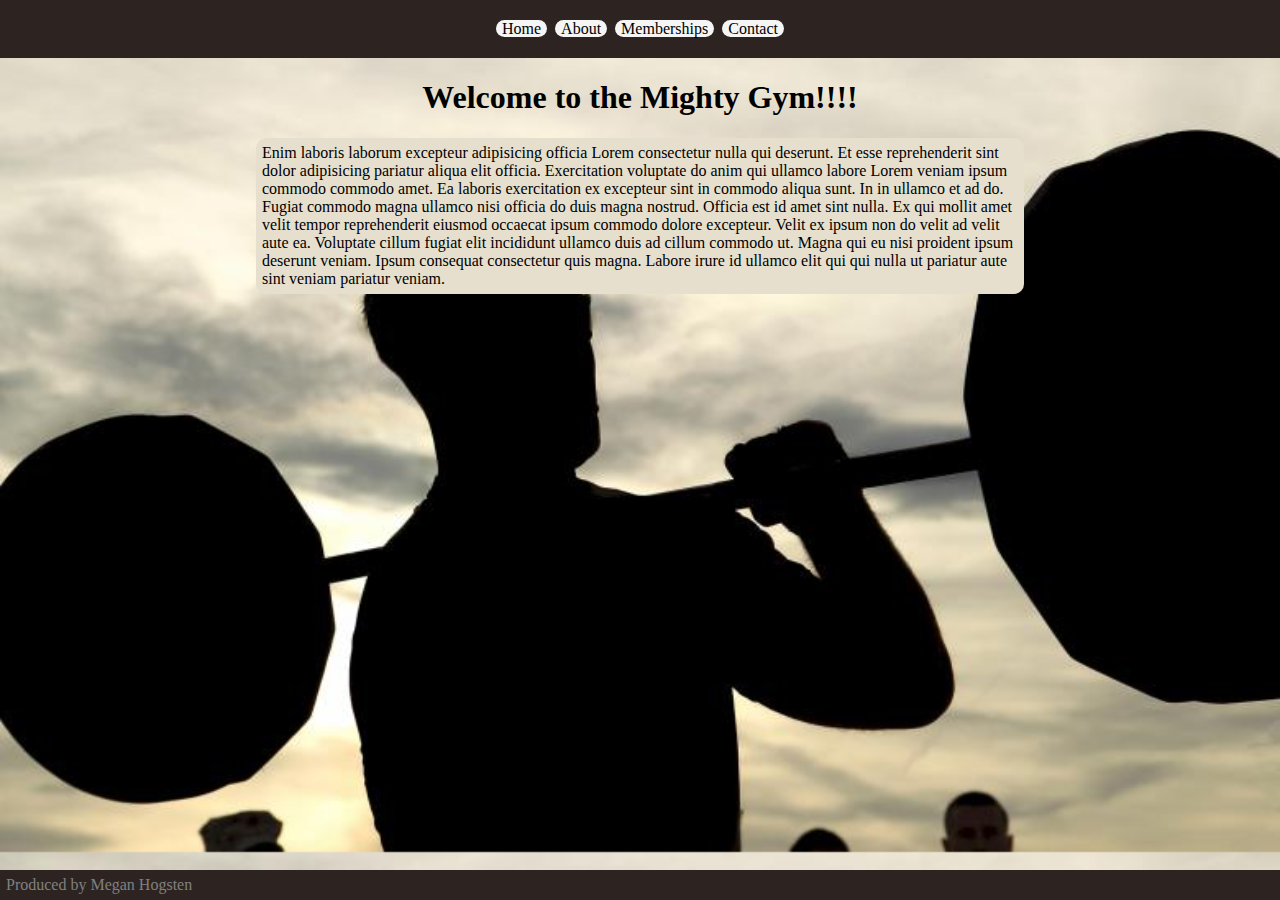
<file: index.html>
<html>
    <head>
        <link rel="stylesheet" href="index.css">
    </head>
    <header>
        <div class="mainHeaderGroup">
            <a href="">Home</a>
            <a href="./pages/About.html">About</a>
            <a href="./pages/Memberships.html">Memberships</a>
            <a href="./pages/Contact.html">Contact</a>
        </div>
    </header>
    <body  style="background-image: url('./images/manHolding.jpg'); background-size: contain;">

            
        <div class="mainBody">
            <h1>Welcome to the Mighty Gym!!!!</h1>
            <p class="padded-20 white-background border">Enim laboris laborum excepteur adipisicing officia Lorem consectetur nulla qui deserunt. Et esse reprehenderit sint dolor adipisicing pariatur aliqua elit officia. Exercitation voluptate do anim qui ullamco labore Lorem veniam ipsum commodo commodo amet. Ea laboris exercitation ex excepteur sint in commodo aliqua sunt. In in ullamco et ad do. Fugiat commodo magna ullamco nisi officia do duis magna nostrud.

                Officia est id amet sint nulla. Ex qui mollit amet velit tempor reprehenderit eiusmod occaecat ipsum commodo dolore excepteur. Velit ex ipsum non do velit ad velit aute ea. Voluptate cillum fugiat elit incididunt ullamco duis ad cillum commodo ut.

                Magna qui eu nisi proident ipsum deserunt veniam. Ipsum consequat consectetur quis magna. Labore irure id ullamco elit qui qui nulla ut pariatur aute sint veniam pariatur veniam.</p>
            </p>
        </div>

        <script src="index.js"></script>
    </body>
    <footer>Produced by Megan Hogsten</footer>

</html>
</file>
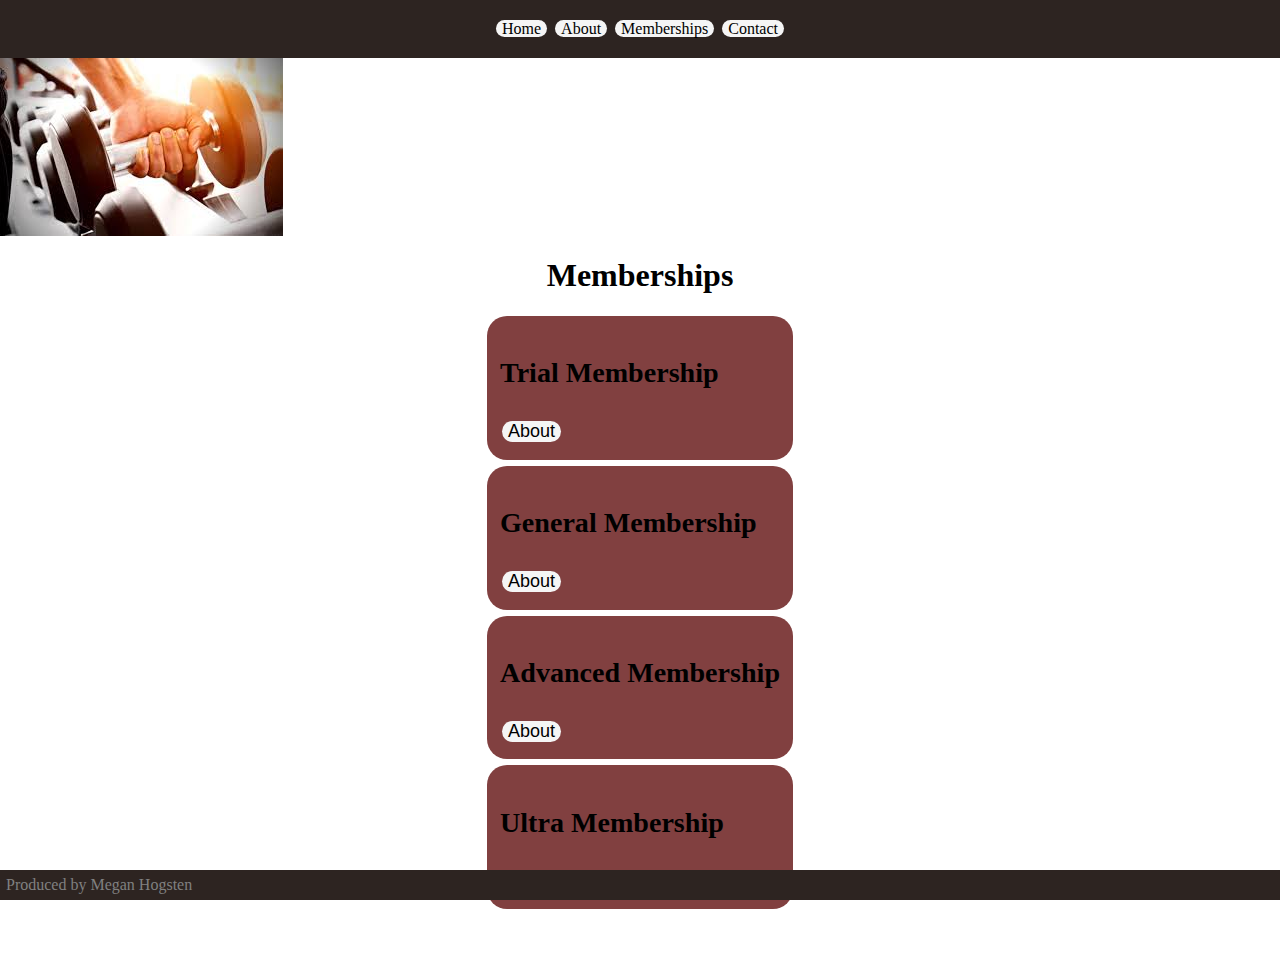
<file: pages/Memberships.html>
<html>
    <head>
        <link rel="stylesheet" href="../index.css">
        <link rel="stylesheet" href="../css/Membership.css">

    </head>
    <header>
        <div class="mainHeaderGroup">
            <a href="../index.html">Home</a>
            <a href="./About.html">About</a>
            <a href="./Memberships.html">Memberships</a>
            <a href="./Contact.html">Contact</a>
        </div>
    </header>
    <body>
        
                <img src="../images/gripWeigth.jpg"/>

            
        <div class="mainBody" style="    margin-bottom: 50px;">
            <h1>Memberships</h1>
            
            <div class="membershipCard">
                <h3>Trial Membership</h3>
                <div id="hidden-1"></div>
                <button type="button" onclick="onMemberShipClick(1)">About</button>
            </div>
            <div class="membershipCard">
                <h3>General Membership</h3>
                <div id="hidden-2"></div>

                <button type="button"  onclick="onMemberShipClick(2)">About</button>
            </div>
            <div class="membershipCard">
                <h3>Advanced Membership</h3>
                <div id="hidden-3"></div>

                <button type="button"  onclick="onMemberShipClick(3)">About</button>
            </div>
            <div class="membershipCard">
                <h3>Ultra Membership</h3>
                <div id="hidden-4"></div>

                <button type="button"  onclick="onMemberShipClick(4)">About</button>
            </div>

        </div>
        <script src="../js/Membership.js"></script>

    </body>
    <footer>Produced by Megan Hogsten</footer>

</html>
</file>
<file: index.css>
header {
    background-color: #2d2421;
    position: sticky;
    top: 0px;
    left: 0px;
    padding: 20px;
}

header>div>a {
    background-color: whitesmoke;
    border: 1px;
    border-radius: 20px;
    border-width: 2px;
    margin: 6px;
    text-decoration: none;
    color: black;
    padding:0 6px;
    margin: 4px 2px;
}
.mainHeaderGroup {
    width: fit-content;
    margin: auto;
}

.mainBody {
    width: fit-content;
    margin: auto;
}

h1 {
    text-align: center;
}
.padded-20 {
    margin: 0 20%;
}

footer {
    position: fixed;
    bottom: 0px;
    background-color: #2d2421;
    color: grey;
    left: 0px;
    width: 100%;
    padding: 6px;
}

body {
    margin: 0;
}

.white-background {
    background-color: #e6dfcd;
    padding: 6px;
}

.border {
    border-color: #2d2421;
    border: 2px;
    border-radius: 10px;
}
</file>
<file: css/Membership.css>
.membershipCard > button{
    background-color: whitesmoke;
    border: 1px;
    border-radius: 20px;
    border-width: 2px;
    margin: auto;
    text-decoration: none;
    color: black;
    padding:0 6px;
    margin: 4px 2px;
    font-size: large;

}

.membershipCard {
    background-color: #814040;
    padding: 10pt;
    border-radius: 20PX;
    font-size: x-large;
    margin:6px;
}
</file>
